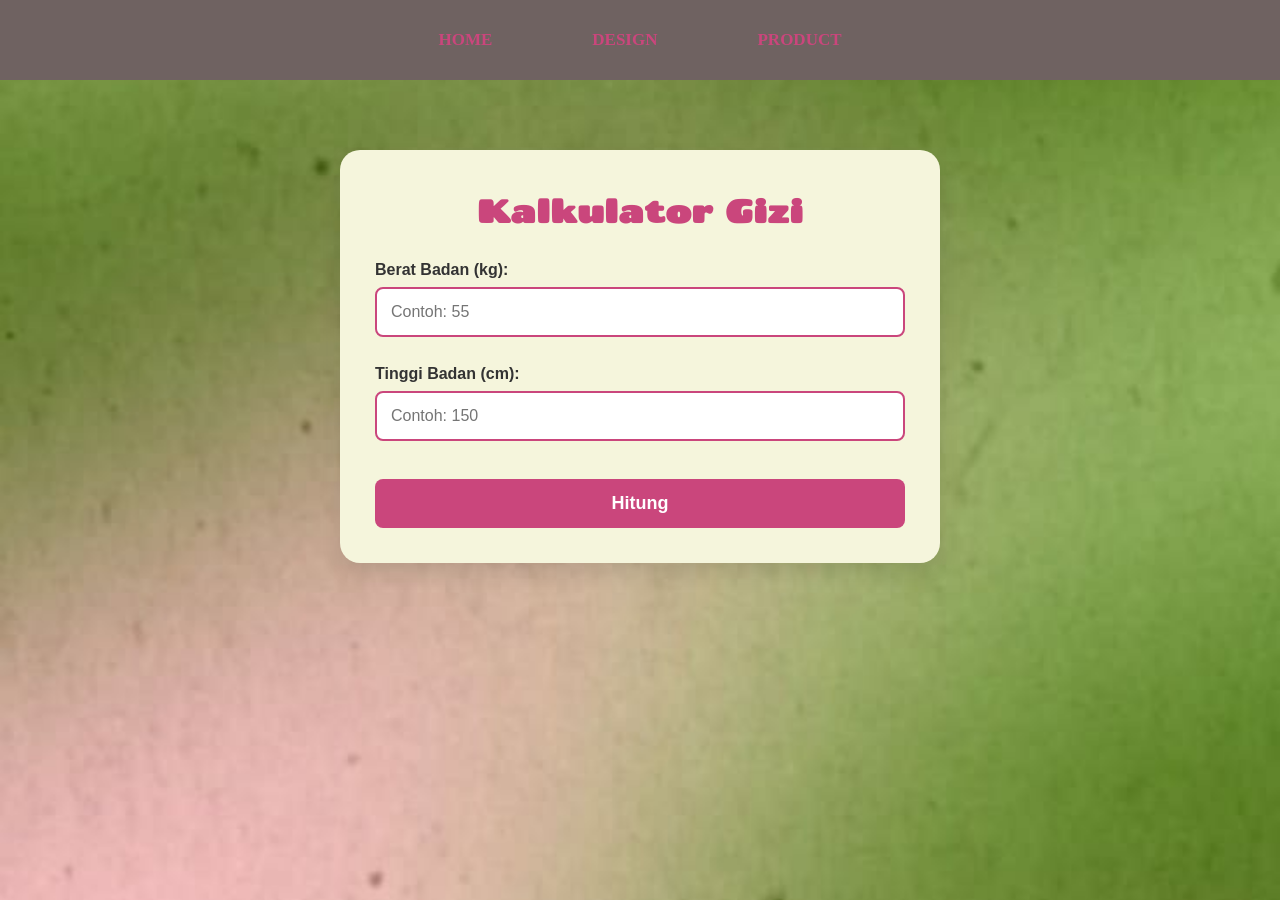
<file: product.html>
<!DOCTYPE html>
<html lang="id">
<head>
    <meta charset="UTF-8">
    <meta name="viewport" content="width=device-width, initial-scale=1.0">
    <title>GoWeby - Product</title>
    <link rel="stylesheet" href="styles.css"> 
    <link rel="preconnect" href="https://fonts.googleapis.com">
    <link rel="preconnect" href="https://fonts.gstatic.com" crossorigin>
    <link href="https://fonts.googleapis.com/css2?family=Chango&family=Redressed&display=swap" rel="stylesheet">
</head>
<body>

    <ul>
        <li><a href="index.html">HOME</a></li>
        <li><a href="design.html">DESIGN</a></li>
        <li><a href="product.html">PRODUCT</a></li>
    </ul>

    <div class="wrapper-product">
        
        <div id="slide-input" class="kalkulator">
            <h2 class="judul-kalkulator">Kalkulator Gizi</h2>
            
            <label for="berat">Berat Badan (kg):</label>
            <input type="number" id="berat" placeholder="Contoh: 55">

            <label for="tinggi">Tinggi Badan (cm):</label>
            <input type="number" id="tinggi" placeholder="Contoh: 150">

            <button onclick="hitungGizi()">Hitung</button>
        </div>

        <div id="slide-hasil" class="kalkulator" style="display: none;">
            <h2 class="judul-kalkulator">Hasil</h2>
            
            <div id="konten-imt"></div>
            <div id="konten-makanan"></div>
            
            <div id="opsi-olahraga-container" style="display: none;">
                <div class="grup-tombol-opsi">
                    <button class="btn-opsi opsi-santai" onclick="pilihOlahraga('santai')">Santai</button>
                    <button class="btn-opsi opsi-cepat" onclick="pilihOlahraga('cepat')">Cepat Turun</button>
                    <button class="btn-opsi opsi-lama" onclick="pilihOlahraga('lama')">Durasi Lama</button>
                </div>
            </div>

            <div id="konten-olahraga"></div>

            <button onclick="kembaliKeKalkulator()" style="background-color: #6f6261; margin-top: 30px;">Kembali</button>
        </div>

    </div>

    <script>
    var databaseOlahraga = {
        santai: "<strong>Rekomendasi Olahraga:</strong>" +
                "<ul>" +
                "<li>Jalan Kaki Santai (30 menit)</li>" +
                "<li>Bersepeda Statis</li>" +
                "<li>Berenang</li>" +
                "<li>Yoga</li>" +
                "</ul>",
        cepat: "<strong>Rekomendasi Olahraga:</strong>" +
               "<ul>" +
               "<li>HIIT Workout</li>" +
               "<li>Lari Interval</li>" +
               "<li>Lompat Tali</li>" +
               "</ul>",
        lama: "<strong>Rekomendasi Olahraga:</strong>" +
              "<ul>" +
              "<li>Jogging / Power Walking</li>" +
              "<li>Bersepeda Jarak Jauh</li>" +
              "<li>Senam Aerobik / Zumba</li>" +
              "</ul>"
    };

    function hitungGizi() {
        var berat = parseFloat(document.getElementById("berat").value);
        var tinggiCm = parseFloat(document.getElementById("tinggi").value);

        if (!berat || !tinggiCm) {
            alert("Isi data!");
            return;
        }

        var tinggiM = tinggiCm / 100;
        var imt = berat / (tinggiM * tinggiM);
        var status = "";
        var warna = "";
        var makanan = "";
        var olahragaTeks = "";

        var containerOpsi = document.getElementById("opsi-olahraga-container");
        containerOpsi.style.display = "none"; 

        if (imt < 18.5) {
            status = "Gizi Kurang";
            warna = "#ff9800";
            makanan = "<strong>Rekomendasi Makanan:</strong>" +
                      "<ul>" +
                      "<li>Telur, dada ayam, kacang-kacangan, alpukat, susu</li>" +
                      "<li>Makan 5-6 kali sehari porsi kecil</li>" +
                      "</ul>";
            olahragaTeks = "<strong>Rekomendasi Olahraga:</strong>" +
                           "<ul>" +
                           "<li>Latihan beban (push-up, dumbbell)</li>" +
                           "<li>Batasi kardio durasi panjang</li>" +
                           "</ul>";
        } else if (imt >= 18.5 && imt <= 25.0) {
            status = "Normal (Ideal)";
            warna = "#4CAF50";
            makanan = "<strong>Rekomendasi Makanan:</strong>" +
                      "<ul>" +
                      "<li>Karbohidrat kompleks, sayuran, buah, protein</li>" +
                      "<li>Minum air putih 2 liter sehari</li>" +
                      "</ul>";
            olahragaTeks = "<strong>Rekomendasi Olahraga:</strong>" +
                           "<ul>" +
                           "<li>Kardio (jogging, sepeda) & beban ringan</li>" +
                           "<li>Rutin 3-5 kali seminggu</li>" +
                           "</ul>";
        } else {
            if (imt > 25.0 && imt <= 27.0) {
                status = "Kelebihan Berat Badan";
                warna = "#ff9800";
            } else {
                status = "Obesitas";
                warna = "#f44336";
            }
            
            makanan = "<strong>Rekomendasi Makanan:</strong>" +
                      "<ul>" +
                      "<li>Kurangi makanan manis, gorengan, tepung</li>" +
                      "<li>Perbanyak sayuran dan protein tanpa lemak</li>" +
                      "</ul>";
            
            containerOpsi.style.display = "block"; 
            olahragaTeks = "";
        }

        document.getElementById("konten-imt").innerHTML = "<div style='text-align: center; font-size: 20px; font-weight: bold; margin-bottom: 20px; color: " + warna + ";'>IMT: " + imt.toFixed(1) + "<br>" + status + "</div>";
        document.getElementById("konten-makanan").innerHTML = "<div class='box-saran'>" + makanan + "</div>";
        
        if(imt > 25.0) {
            document.getElementById("konten-olahraga").innerHTML = "<div class='box-saran' id='box-olahraga-dinamis' style='display:none;'></div>";
        } else {
            document.getElementById("konten-olahraga").innerHTML = "<div class='box-saran' id='box-olahraga-dinamis'>" + olahragaTeks + "</div>";
        }

        document.getElementById("slide-input").style.display = "none";
        document.getElementById("slide-hasil").style.display = "block";
    }

    function pilihOlahraga(kategori) {
        var box = document.getElementById("box-olahraga-dinamis");
        box.style.display = "block";
        box.innerHTML = databaseOlahraga[kategori];
        
        var tombols = document.getElementsByClassName("btn-opsi");
        for (var i = 0; i < tombols.length; i++) {
            tombols[i].classList.remove("tombol-aktif");
        }
        event.currentTarget.classList.add("tombol-aktif");
    }

    function kembaliKeKalkulator() {
        document.getElementById("berat").value = "";
        document.getElementById("tinggi").value = "";
        document.getElementById("slide-hasil").style.display = "none";
        document.getElementById("slide-input").style.display = "block";
    }
    </script>

</body>
</html>
</file>
<file: styles.css>
page {
    size: A4;
    margin: 0;
    padding: 0;
}

@font-face {
    font-family: 'Jumping Chick';
    src: url('fonts/Jumping Chick.otf') format('opentype'),
         url('fonts/Jumping Chick.ttf') format('truetype');
    font-weight: normal;
    font-style: normal;
}

html, body {
    margin: 0;
    padding: 0;
    width: 100%;
    min-height: 100%;
}

body {
    background: #f5f5dc url('background web.jpg') no-repeat center center fixed;
    background-size: cover;
    margin: 0;
    padding: 0;
    width: 100%;
    min-height: 100vh;
    font-family: 'Jumping Chick', Arial, sans-serif;
}

h1 {
    display: block;
    margin: 50px auto;
    width: fit-content;
    text-align: center;
    font-family: "Chango", sans-serif;
    font-size: 80px;           
    font-weight: bold;
    color: #765753;
    background-color: #fabec0;
    padding: 40px 80px;        
    border-radius: 20px;        
    box-shadow: 0 10px 20px rgba(0,0,0,0.1);      
}

h2 {
    text-align: center;
    font-family: "Redressed", Courier, monospace;
    line-height: 1.6;
    font-size: 60px;
    width: 100%;
    margin: 0;
    background-color: #fabec0;
    padding: 40px 0 5px 0;
    color: #86a190;
}

h3 {
    text-align: center;
    font-family: "Redressed", Courier, monospace;
    font-size: 55px;
    line-height: 1.6;
    color: #5e7969; 
    width: 100%;
    margin: 0;
    background-color: #fabec0;
    padding: 20px 0 50px 0;
}

h4 {
    text-align: center;
    font-family: 'TimesNewRoman', Courier, monospace;
    line-height: 1.6;
}

p1 {
    text-align: center;
    font-family: 'Courier New', Courier, monospace;
    line-height: 1.6;
    width: 100%;
    margin: 0;
    background-color: #fabec0;
    color: #545454;
    padding: 0 50px 40px 50px;
    font-weight: bold;
    box-sizing: border-box;
    display: block;
}

p2 {
    text-align: center;
    font-family: 'Courier New', Courier, monospace;
    line-height: 1.6;
    width: 100%;
    margin: 0;
    background-color: transparen;
    color: #545454;
    padding: 0 50px 40px 50px;
    font-weight: bold;
    box-sizing: border-box;
    display: block;
}

p3 {
    text-align: center;
    font-family: 'Courier New', Courier, monospace;
    line-height: 1.6;
    width: 100%;
    margin: 0;
    background-color: #ffd9d4;
    color: #545454;
    padding: 0 50px 40px 50px;
    font-weight: bold;
    box-sizing: border-box;
    display: block;
} 

.dk {
    text-align: center;
    font-family: 'Courier New', Courier, monospace;
    line-height: 1.6;
    width: 100%;
    margin: 0;
    background-color: #fabec0;
    color: #545454;
    padding: 20px 50px 40px 50px;
    font-weight: bold;
    box-sizing: border-box;
    display: block;
}
p10 {
    text-align: center;
    font-family: 'Courier New', Courier, monospace;
    line-height: 1.6;
    width: 100%;
    margin: 0;
    background-color: transparent;
    color: #545454;
    padding: 20px 50px 40px 50px;
    font-weight: bold;
    box-sizing: border-box;
    display: block;
} 


img {
    display: block !important; 
    margin: 20px auto !important;
    max-width: 80%;
    height: auto;
    border-radius: 8px;
}

ul {
    background-color: #6f6261;
    display: flex;
    justify-content: center; 
    align-items: center;   
    padding: 30px;   
    margin: 0;
    width: 100%;             
    box-sizing: border-box; 
    list-style: none;
}

li {
    padding: 0 50px; 
    font-size: 17px;
    font-family: Papyrus, serif;
}

li a {
    color: #ca467c;
    text-decoration: none;
    font-weight: bold;
}

li a:hover {
    color: #f5f5dc;
}

.wrapper-product {
    width: 100%;
    padding: 20px;
    box-sizing: border-box;
}

.kalkulator {
    background-color: #f5f5dc; 
    padding: 35px;
    border-radius: 20px; 
    box-shadow: 0 10px 20px rgba(0,0,0,0.1); 
    display: block;
    margin: 50px auto; 
    width: 90%;
    max-width: 600px; 
    box-sizing: border-box;
    font-family: Arial, sans-serif; 
}

.kalkulator h2.judul-kalkulator {
    background-color: transparent;
    color: #ca467c;
    font-family: "Chango", sans-serif;
    font-size: 32px;
    padding: 0;
    margin-bottom: 25px;
    text-align: center;
}

.kalkulator label {
    font-weight: bold;
    display: block;
    margin-top: 20px;
    color: #333;
    text-align: left;
    font-size: 16px;
}

.kalkulator input {
    width: 100%;
    padding: 14px;
    margin-top: 8px;
    margin-bottom: 8px;
    border: 2px solid #ca467c;
    border-radius: 8px;
    box-sizing: border-box;
    font-size: 16px;
    background-color: #fff;
}

.kalkulator button {
    width: 100%;
    padding: 14px;
    margin-top: 30px;
    background-color: #ca467c;
    color: white;
    border: none;
    border-radius: 8px;
    cursor: pointer;
    font-weight: bold;
    font-size: 18px;
    transition: background 0.2s;
}

.kalkulator button:hover {
    background-color: #b3396b;
}

.box-saran {
    margin-top: 15px;
    padding: 18px;
    border-radius: 12px;
    background-color: rgba(255, 255, 255, 0.7);
    line-height: 1.6;
    border-left: 5px solid #ca467c; 
}

.box-saran strong {
    color: #ca467c;
    font-size: 16px;
    display: block;
    margin-bottom: 5px;
}

.box-saran ul {
    background-color: transparent !important;
    display: block !important;
    padding-left: 20px !important;
    padding-top: 5px !important;
    padding-bottom: 5px !important;
    margin: 0 !important;
}

.box-saran li {
    padding: 6px 0 !important;
    font-family: Arial, sans-serif !important;
    color: #333 !important;
    font-size: 14px;
    list-style-type: disc !important;
    text-align: left !important;
}

#konten-imt {
    padding: 15px;
    border-radius: 12px;
    background-color: rgba(255, 255, 255, 0.4);
    border: 2px dashed #ca467c;
}

.grup-tombol-opsi {
    display: flex;
    flex-direction: column; 
    gap: 12px;
    margin: 15px 0;
    width: 100%;
}

.btn-opsi {
    width: 100% !important;
    padding: 18px !important; 
    margin-top: 0 !important;
    border: 3px solid transparent !important;
    border-radius: 12px !important;
    font-family: "Chango", sans-serif; 
    font-size: 15px !important;
    font-weight: bold;
    cursor: pointer;
    transition: all 0.3s ease-in-out;
    text-align: center;
    box-shadow: 0 4px 10px rgba(0,0,0,0.05);
}

.opsi-santai {
    background-color: #e8f5e9 !important;
    color: #2e7d32 !important;
}

.opsi-cepat {
    background-color: #fffde7 !important;
    color: #f57f17 !important;
}

.opsi-lama {
    background-color: #e3f2fd !important;
    color: #1565c0 !important;
}

.btn-opsi:hover {
    transform: scale(1.02);
    box-shadow: 0 6px 15px rgba(0,0,0,0.1);
}

.tombol-aktif {
    transform: scale(0.98);
    box-shadow: inset 0 3px 8px rgba(0,0,0,0.15);
}

.opsi-santai.tombol-aktif { border-color: #2e7d32 !important; background-color: #c8e6c9 !important; }
.opsi-cepat.tombol-aktif { border-color: #f57f17 !important; background-color: #fff9c4 !important; }
.opsi-lama.tombol-aktif  { border-color: #1565c0 !important; background-color: #bbdefb !important; }

.cc {
    display: grid;
    grid-template-columns: repeat(2, 1fr);
    gap: 40px; 
    padding: 80px 10%; 
    background-color: transparent;
}

.cc1 {
    border: none; 
    border-top: 1px solid #eaeaea; 
    padding: 30px 0; 
    background-color: transparent; 
    box-shadow: none; 
    transition: all 0.4s ease;
}

.cc1 h4 {
    text-align: left;
    font-size: 28px;
    font-weight: 600;
    margin-bottom: 15px;
    color: #1a1a1a;
}

.label {
    font-size: 14px;
    text-transform: uppercase;
    letter-spacing: 2px;
    color: #888;
    display: block;
    margin-bottom: 15px;
}

.cc1:hover {
    transform: translateX(10px); 
    border-top: 1px solid #000; 
}

.cc1 p2 {
    font-size: 18px;
    line-height: 1.6;
    color: #555;
    padding: 0; 
    text-align: justify;
    display: block;
}

@media (max-width: 768px) {
    .cc {
        grid-template-columns: 1fr;
    }
    li {
        padding: 0 20px; 
    }
    h1 {
        font-size: 45px; 
        padding: 20px 40px;
    }
    .kalkulator h2.judul-kalkulator {
        font-size: 22px; 
    }
    .btn-opsi {
        font-size: 13px !important;
        padding: 15px !important;
    }
    .box-saran li {
        font-size: 13px !important;
    }
}

.timeline-container {
    width: 100%;
    max-width: 1100px;
    margin: 50px auto;
    padding: 0 20px;
    box-sizing: border-box;
}

.progress-item {
    display: flex;
    align-items: center;
    gap: 50px;
    margin-bottom: 80px;
    width: 100%;
}

.progress-item:nth-child(even) {
    flex-direction: row-reverse;
}

.progress-artikel {
    flex: 1;
    text-align: left;
}

.progress-badge {
    background-color: #f5f5dc;
    color: #ca467c;
    padding: 6px 16px;
    border-radius: 20px;
    font-size: 14px;
    font-weight: bold;
    font-family: Arial, sans-serif;
    box-shadow: 0 4px 10px rgba(0,0,0,0.05);
}

.progress-artikel h3 {
    text-align: left !important;
    background-color: transparent !important;
    color: #ca467c !important;
    font-size: 28px !important;
    font-family: "Chango", sans-serif !important;
    padding: 15px 0 15px 0 !important;
    margin: 0 !important;
}

.progress-artikel p3 {
    font-family: 'Courier New', Courier, monospace;
    font-size: 16px;
    line-height: 1.7;
    color: #1a1a1a;
    text-align: justify;
    display: block;
    background-color: #ffd9d4;
    padding: 25px;
    border-radius: 15px;
    box-shadow: 0 6px 15px rgba(0,0,0,0.05);
    font-weight: bold;
}

.progress-dokumentasi {
    flex: 1;
}

.progress-dokumentasi img {
    width: 100% !important;
    max-width: 100% !important;
    height: auto !important;
    margin: 0 !important;
    border: 5px solid #f5f5dc;
    border-radius: 15px;
    box-shadow: 0 10px 25px rgba(0,0,0,0.15);
    transition: transform 0.3s ease;
}

.progress-dokumentasi img:hover {
    transform: scale(1.03);
}

@media (max-width: 858px) {
    .progress-item, .progress-item:nth-child(even) {
        flex-direction: column !important;
        gap: 25px;
        margin-bottom: 60px;
    }
    .progress-artikel h3 {
        font-size: 20px !important;
        text-align: center !important;
    }
    .progress-artikel p3 {
        font-size: 14px;
        padding: 15px;
    }
}
</file>
